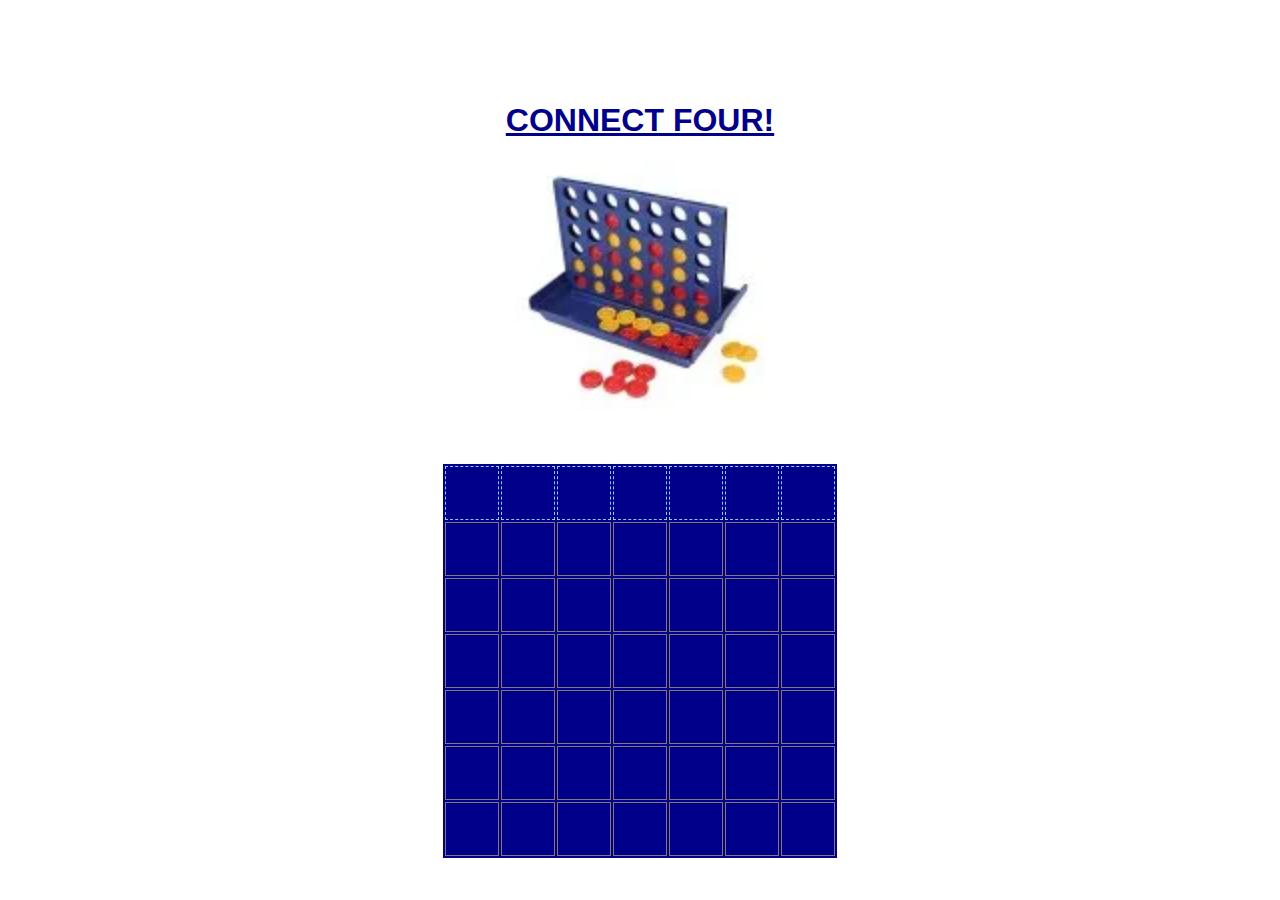
<file: index.html>
<!doctype html>
<head>
  <title>Connect 4</title>
  <link href="connect4.css" rel="stylesheet">
</head>
<body>
  <h1 class="center">CONNECT FOUR!</h1>
  <div>
    <img src="connect-4-game.jpg.webp">
  </div>
  
  <div id="game">
    <table id="board" class="center"></table> 
  </div>
<script src="connect4.js"></script>

</body>
</html>
</file>
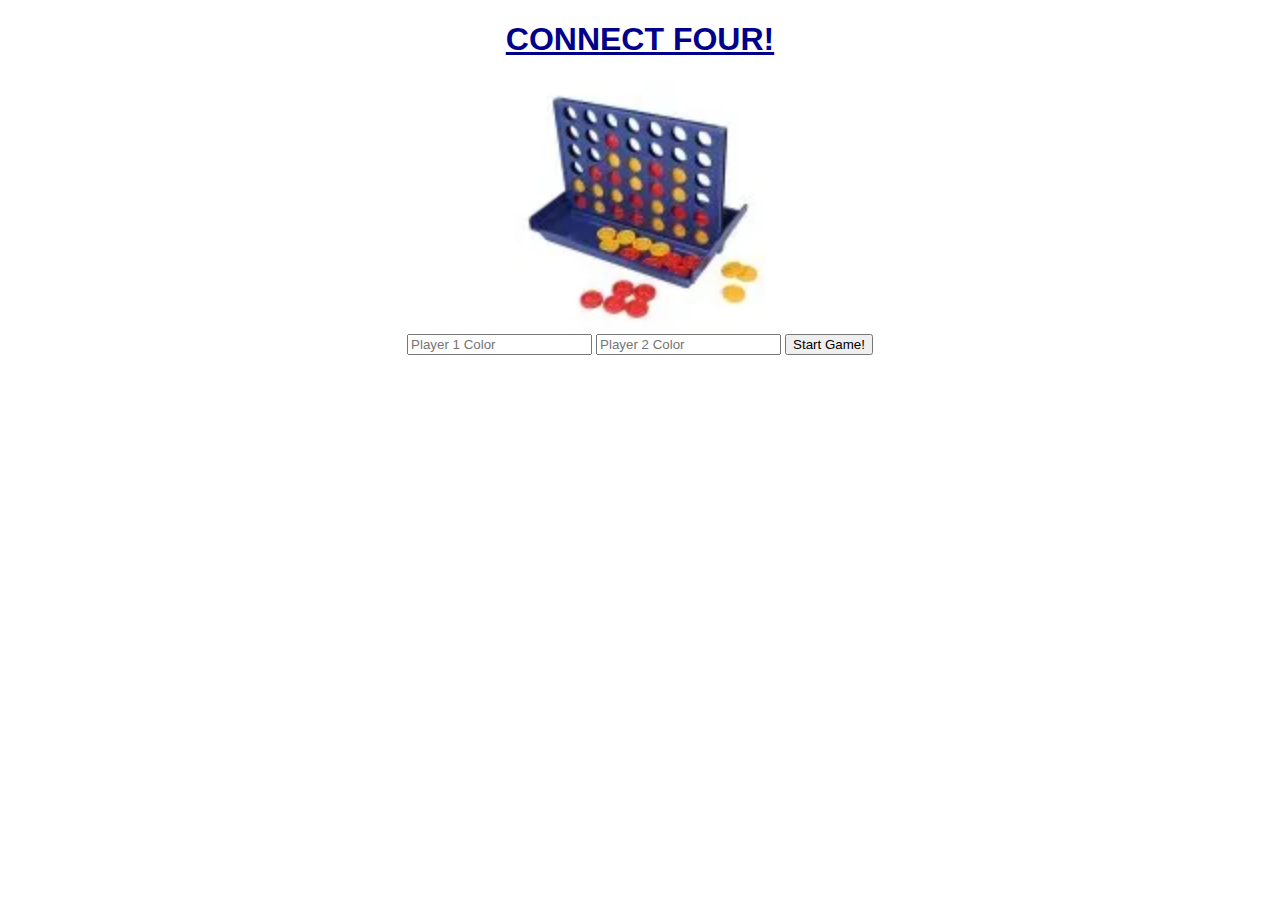
<file: connect-four-oo/index.html>
<!DOCTYPE html>
<html lang="en">
<head>
    <meta charset="UTF-8">
    <meta http-equiv="X-UA-Compatible" content="IE=edge">
    <meta name="viewport" content="width=device-width, initial-scale=1.0">
    <link href="connect4-refactored.css" rel="stylesheet">
    <title>OO CHALLENGE</title>
</head>
<body>
    <h1>CONNECT FOUR!</h1>
    <div>
        <img src="connect-4-game.jpg.webp">
        <br>
        <input type="text" id="p1Color" placeholder="Player 1 Color">
        <input type="text" id="p2Color" placeholder="Player 2 Color">
        <button id="startBtn">Start Game!</button> 
    </div>
    <div id="game">
        <table id="board" class="center"></table> 
    </div>
   
    


<script src="connect4-refactored.js"></script>
</body>
</html>
</file>
<file: connect4.css>
/* game board table */

h1 {
  color: darkblue;
  font-family: Verdana, Geneva, Tahoma, sans-serif;
  text-align: center;
  text-decoration: underline;
  width: 300px;
  margin-top: 102px;
  margin-right: auto;
  margin-left: auto;
  background-color: white;
}

div {
  text-align: center;
}

img {
  width: 250px;
}

.center {
  margin-left: auto;
  margin-right: auto;
}

#board {
  margin-top: 50px;
  background-color:darkblue;
}

#board td {
  width: 50px;
  height: 50px;
  border: solid 1px rgb(136, 119, 119); 
}

.piece {
  position: relative;
  margin: 5px;
  width: 80%;
  height: 80%;
  border-radius: 50%;
}

.piece.p1 {
  background-color: red;
  
}

.piece.p2 {
  background-color: gold;
}

#column-top td {
  border: dashed 1px lightskyblue;
}

#column-top td:hover {
  background-color: lightskyblue
}
</file>
<file: connect-four-oo/connect4-refactored.css>
/* game board table */
h1 {
  font-family: 'Trebuchet MS', 'Lucida Sans Unicode', 'Lucida Grande', 'Lucida Sans', Arial, sans-serif;
  text-align: center;
  text-decoration: underline;
  color: darkblue;
}
  
div {
  text-align: center; 
}

img {
  width: 250px;

}
#board {
  margin: auto;
  margin-top: 50px;
  background-color:darkblue;
}

#board td {
  width: 50px;
  height: 50px;
  border: solid 1px #666;
}



/* pieces are div within game table cells: draw as colored circles */

.piece {
  margin: 5px;
  width: 80%;
  height: 80%;
  border-radius: 50%;
}

/* column-top is table row of clickable areas for each column */

#column-top td {
  border: dashed 1px lightgray;
}

#column-top td:hover {
  background-color: gold;
}
</file>
